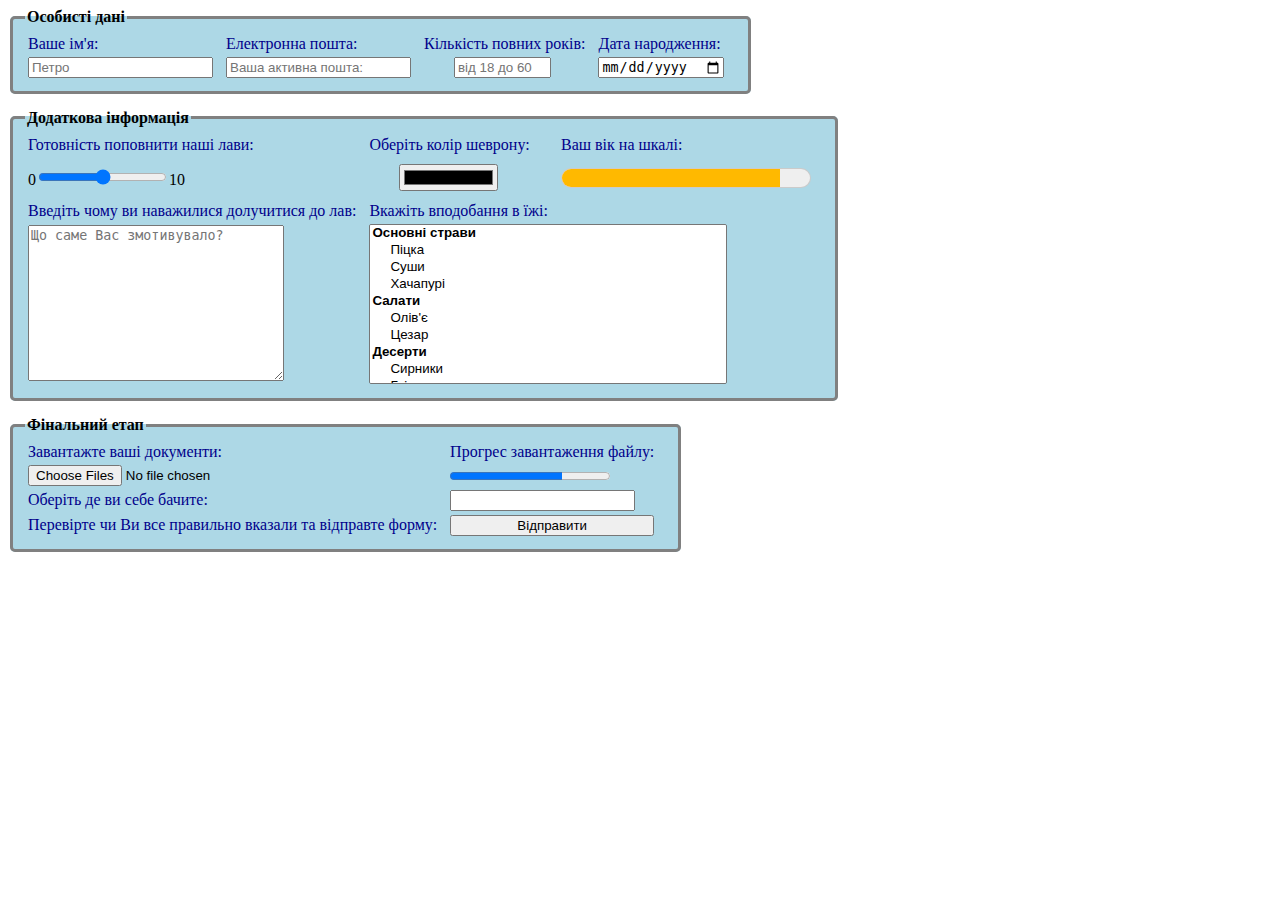
<file: task2/index.html>
<!-- index.html -->
<!DOCTYPE html>
<html lang="uk">
<head>
    <meta charset="UTF-8">
    <link rel="stylesheet" href="style.css">
    <title>Анкета для участі</title>
</head>
<body>
<form>
    <div>
        <fieldset>
            <legend>Особисті дані</legend>
            <table>
                <tr>
                    <td><label for="name">Ваше ім'я:</label></td>
                    <td><label for="email">Електронна пошта:</label></td>
                    <td><label for="number">Кількість повних років:</label></td>
                    <td><label for="birthday">Дата народження:</label></td>
                </tr>
                <tr>
                    <td><input type="text" id="name" name="name" placeholder="Петро" required="required" pattern="[A-Za-zА-Яа-яІіЇїЄє\s]+"></td>
                    <td><input type="email" name="email" id="email" required="required" autocomplete="off" placeholder="Ваша активна пошта:"></td>
                    <td><input type="number" min="18" max="60" name="number" id="number" required="required" placeholder="від 18 до 60"></td>
                    <td><input type="date" name="birthday" id="birthday"></td>
                </tr>
            </table>
        </fieldset>
    </div>

    <div>
        <fieldset>
            <legend>Додаткова інформація</legend>
            <table>
                <tr>
                    <td><label for="ready">Готовність поповнити наші лави:</label></td>
                    <td><label for="color">Оберіть колір шеврону:</label></td>
                    <td><label for="statistics">Ваш вік на шкалі:</label></td>
                </tr>
                <tr>
                    <td>0<input type="range" name="ready" id="ready" min="0" max="10" value="5">10</td>
                    <td><input type="color" name="color" id="color"></td>
                    <td><meter id="statistics" value="55" min="18" max="60" low="25" high="50"></meter></td>
                </tr>
                <tr>
                    <td><label for="info">Введіть чому ви наважилися долучитися до лав:</label></td>
                    <td><label for="likes">Вкажіть вподобання в їжі:</label></td>
                </tr>
                <tr>
                    <td><textarea id="info" spellcheck="true" placeholder="Що саме Вас змотивувало?"></textarea></td>
                    <td>
                        <select multiple="multiple" id="likes">
                        <optgroup label="Основні страви">
                            <option>Піцка</option>
                            <option>Суши</option>
                            <option>Хачапурі</option>
                        </optgroup>
                        <optgroup label="Салати">
                            <option>Олів'є</option>
                            <option>Цезар</option>
                        </optgroup>
                        <optgroup label="Десерти" >
                            <option>Сирники</option>
                            <option>Грінки</option>
                            <option>Пляцок</option>
                        </optgroup>
                    </select>
                    </td>
                </tr>
            </table>
        </fieldset>
    </div>

    <div>
        <fieldset>
            <legend>Фінальний етап</legend>
            <table>
                <tr>
                    <td><label for="file[]">Завантажте ваші документи:</label></td>
                    <td><label for="progress file">Прогрес завантаження файлу:</label></td>
                </tr>
                <tr>
                    <td><input type="file" multiple="multiple" name="file[]" id="file[]"></td>
                    <td><progress id="progress file" value="70" max="100"></progress></td>
                </tr>
                <tr>
                    <td><label for="direction">Оберіть де ви себе бачите:</label></td>
                    <td><input type="text" required="required" id="direction" name="position" list="position" >
                    <datalist id="position">
                        <option value="Піхотинець">
                        <option value="Танкіст">
                        <option value="Оператор FPV-дрона">
                        <option value="Артилерист">
                    </datalist>
                    </td>
                </tr>
                <tr>
                    <td><label for="register">Перевірте чи Ви все правильно вказали та відправте форму:</label></td>
                    <td><input type="submit" id="register" value="Відправити"></td>
                </tr>
            </table>
        </fieldset>
    </div>
</form>
</body>
</html>
</file>
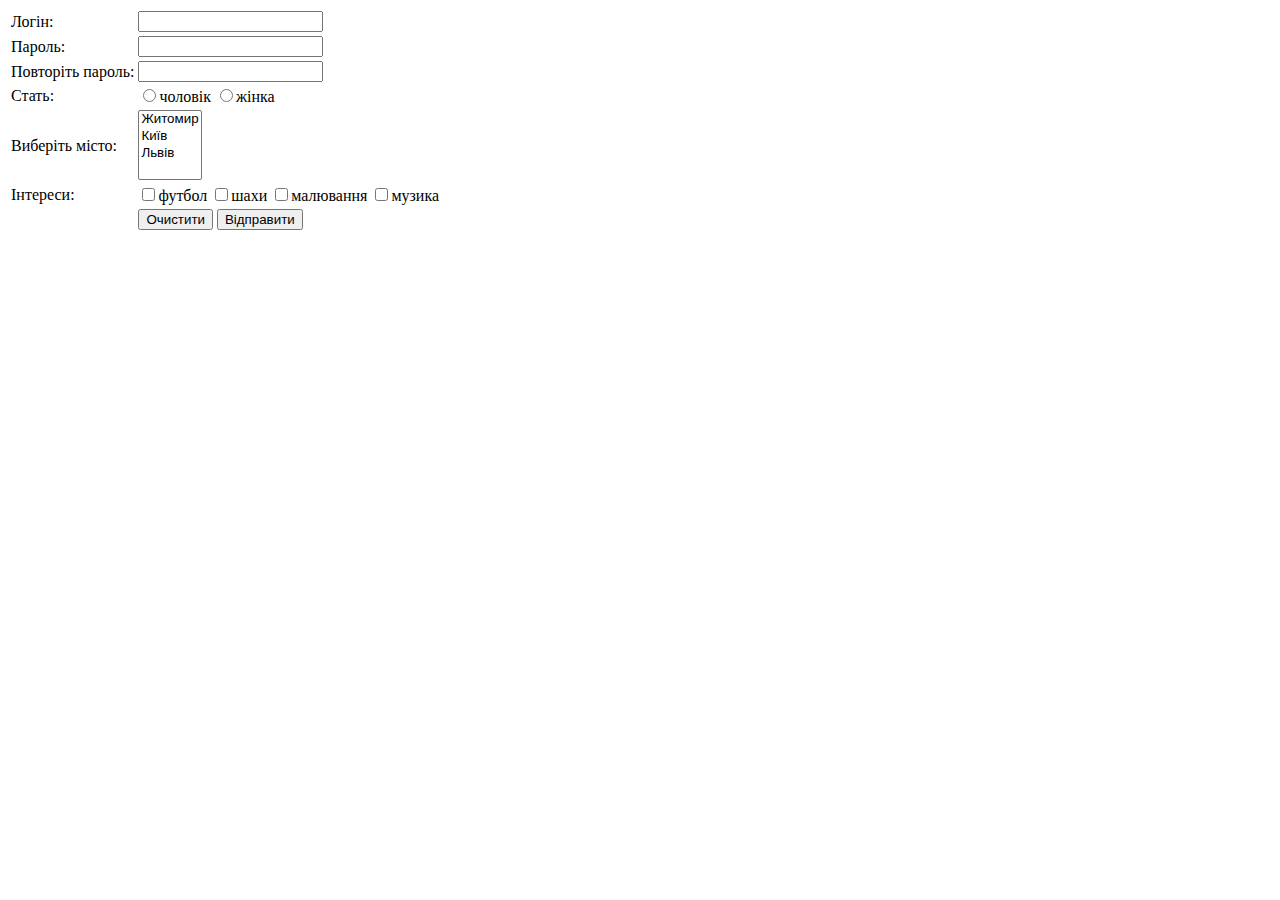
<file: form1.html>
<!DOCTYPE html>
<html lang="en">
<head>
    <meta charset="UTF-8">
    <title>Завдання 1</title>
</head>
<body>
<form method="post">
<table>
    <tr>
        <td><label for="login">Логін:</label></td>
        <td><input type="text" name="login" id="login"></td>
    </tr>
    <tr>
        <td><label for="password">Пароль:</label></td>
        <td><input type="password" name="password" id="password"></td>
    </tr>
    <tr>
        <td><label for="password2">Повторіть пароль:</label></td>
        <td><input type="password" name="password2" id="password2"></td>
    </tr>
    <tr>
        <td>Стать:</td>
        <td>
            <label>
                <input type="radio" name="gender" id="male" value="man"/>чоловік
            </label>
            <label>
                <input type="radio" name="gender" id="female" value="woman"/>жінка
            </label>
        </td>
    </tr>
    <tr>
        <td><label for="city">Виберіть місто:</label></td>
        <td>
            <select name="cities[]" id="city" multiple="multiple">
                <option value="ZT">Житомир</option>
                <option value="KV">Київ</option>
                <option value="LV">Львів</option>
            </select>
        </td>
    </tr>
    <tr>
        <td>
            <label>Інтереси:</label>
        </td>
        <td>
            <label>
                <input type="checkbox" name="interests[]" value="soccer">футбол
            </label>
            <label>
                <input type="checkbox" name="interests[]" value="chess">шахи
            </label>
            <label>
                <input type="checkbox" name="interests[]" value="painting">малювання
            </label>
            <label>
                <input type="checkbox" name="interests[]" value="music">музика
            </label>
        </td>
    </tr>
    <tr>
        <td></td>
        <td>
            <input type="reset" value="Очистити"/>
            <input type="submit" value="Відправити"/>
        </td>
    </tr>
</table>
</form>
</body>
</html>
</file>
<file: task2/style.css>
label {
    color: darkblue;
}

fieldset {
    width: fit-content;
    border: 3px solid gray;
    border-radius: 5px;
    font-size: 1;
    font-weight: bold;
    background-color: lightblue;
    margin-bottom: 15px;
}

td {
    padding-right: 10px;
    font-size: 1rem;
    font-weight: normal;
}

#number, #color {
    width: 55%;
    margin-left: 30px;
}

meter {
    margin-top: 0;
    height: 40px;
    width: 250px;
}

#info {
    width: 250px;
    height: 150px;
}

#file {
    align-content: center;
}

#register {
    width: 100%;
}
#likes{
    width: 200%;
    height: 10rem;
}
</file>
